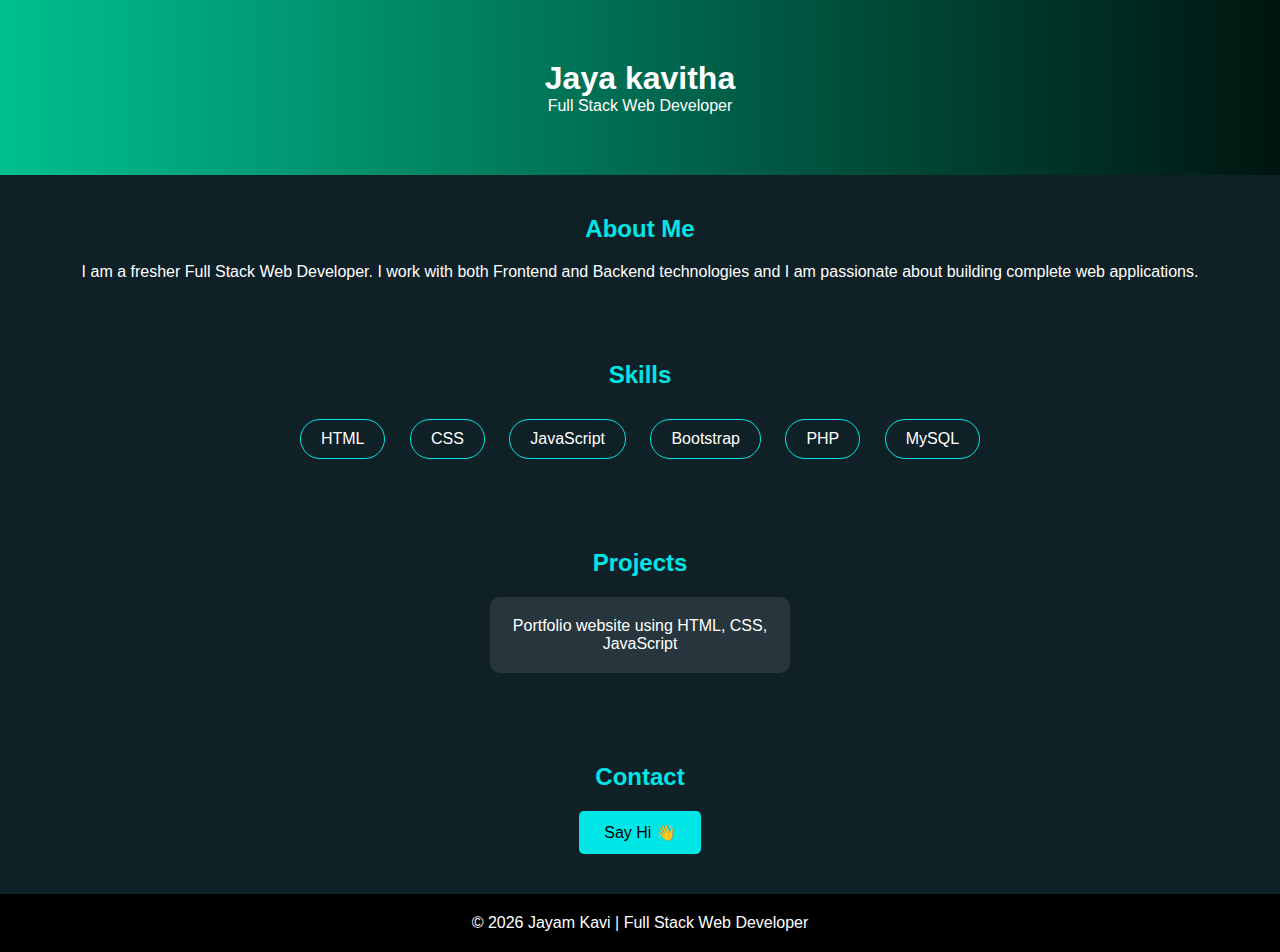
<file: index.html>
<!DOCTYPE html>
<html lang="en">
<head>
  <meta charset="UTF-8">
  <title>Jaya kavitha | Full Stack Developer</title>
  <link rel="stylesheet" href="index.css">
</head>
<body>

  <header>
    <h1>Jaya kavitha</h1>
    <p>Full Stack Web Developer</p>
  </header>

  <section class="about">
    <h2>About Me</h2>
    <p>
      I am a fresher Full Stack Web Developer.
      I work with both Frontend and Backend technologies
      and I am passionate about building complete web applications.
    </p>
  </section>

  <section class="skills">
    <h2>Skills</h2>

    <div class="skill-box">HTML</div>
    <div class="skill-box">CSS</div>
    <div class="skill-box">JavaScript</div>
    <div class="skill-box">Bootstrap</div>
     <div class="skill-box">PHP</div>
    <div class="skill-box">MySQL</div>

    
    
  </section>

  <section class="projects">
    <h2>Projects</h2>
    <div class="card">
      <h3></h3>
      <p>Portfolio website using HTML, CSS, JavaScript</p>
    </div>


  </section>

  <section class="contact">
    <h2>Contact</h2>
    <button onclick="sayHello()">Say Hi 👋</button>
  </section>

  <footer>
    <p>© 2026 Jayam Kavi | Full Stack Web Developer</p>
  </footer>

  <script src="index.js"></script>
</body>

</html>
</file>
<file: index.css>
* {
    margin: 0;
    padding: 0;
    box-sizing: border-box;
  }
  
  body {
    font-family: Arial, sans-serif;
    background: #0f2027;
    color: white;
    text-align: center;
  }
  
  header {
    padding: 60px 20px;
    background: linear-gradient(to right, #00bf8f, #001510);
  }
  
  section {
    padding: 40px 20px;
  }
  
  h2 {
    margin-bottom: 20px;
    color: #00e6e6;
  }
  
  .skill-box {
    display: inline-block;
    margin: 10px;
    padding: 10px 20px;
    border: 1px solid #00e6e6;
    border-radius: 20px;
  }
  
  .card {
    background: rgba(255,255,255,0.1);
    margin: 10px auto;
    padding: 20px;
    width: 300px;
    border-radius: 10px;
  }
  
  button {
    padding: 12px 25px;
    background: #00e6e6;
    border: none;
    border-radius: 5px;
    font-size: 16px;
    cursor: pointer;
  }
  
  button:hover {
    background: #00b3b3;
  }
  
  footer {
    padding: 20px;
    background: #000;

  }
</file>
<file: index2.css>
* {
    margin: 0;
    padding: 0;
    box-sizing: border-box;
  }
  
  body {
    font-family: Arial, sans-serif;
    background: #0f2027;
    color: white;
    text-align: center;
  }
  
  header {
    padding: 60px 20px;
    background: linear-gradient(to right, #00bf8f, #001510);
  }
  
  section {
    padding: 40px 20px;
  }
  
  h2 {
    margin-bottom: 20px;
    color: #00e6e6;
  }
  
  .skill-box {
    display: inline-block;
    margin: 10px;
    padding: 10px 20px;
    border: 1px solid #00e6e6;
    border-radius: 20px;
  }
  
  .card {
    background: rgba(255,255,255,0.1);
    margin: 10px auto;
    padding: 20px;
    width: 300px;
    border-radius: 10px;
  }
  
  button {
    padding: 12px 25px;
    background: #00e6e6;
    border: none;
    border-radius: 5px;
    font-size: 16px;
    cursor: pointer;
  }
  
  button:hover {
    background: #00b3b3;
  }
  
  footer {
    padding: 20px;
    background: #000;
  }
</file>
